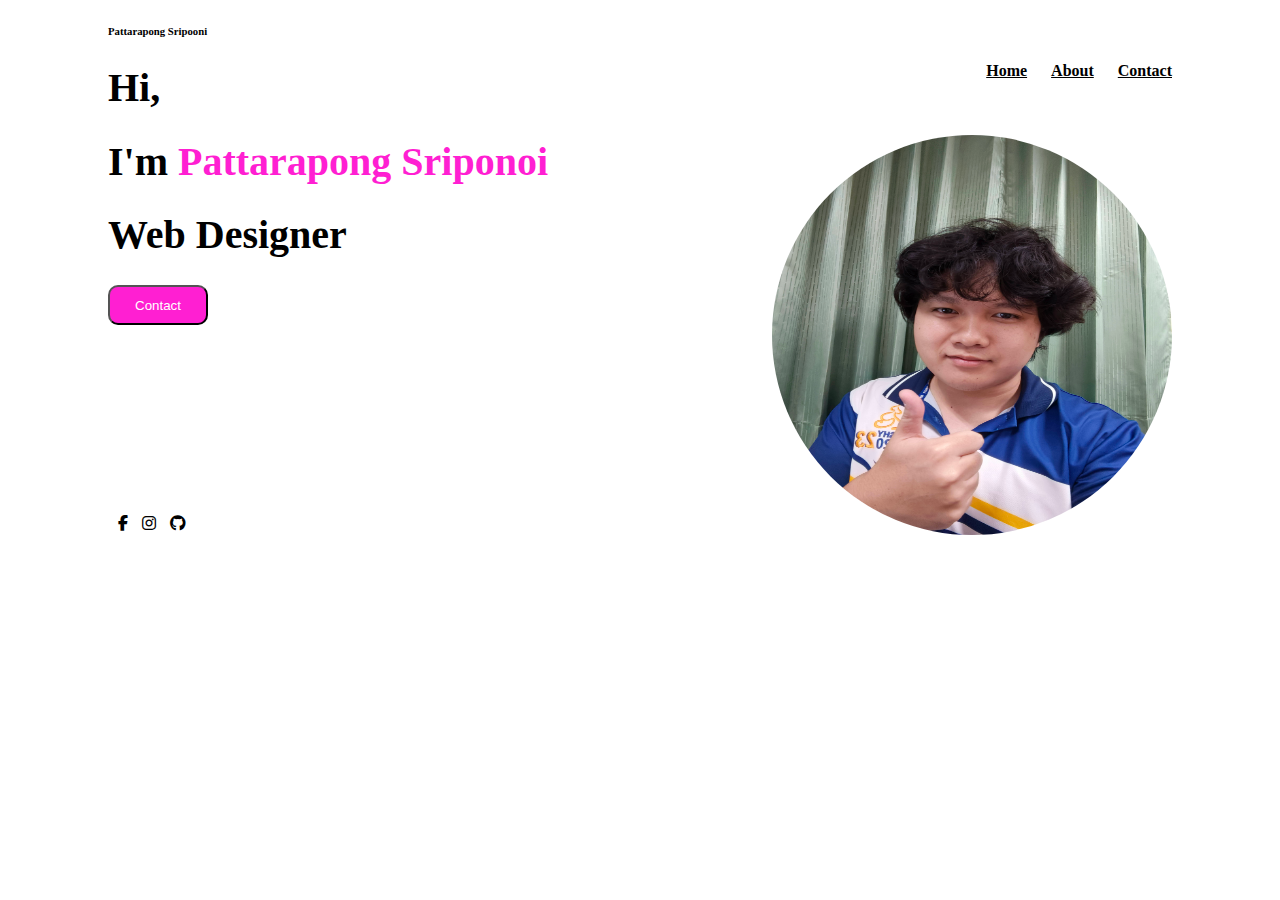
<file: index.html>
<!DOCTYPE html>
<html lang="en">

<head>
    <meta charset="UTF-8">
    <meta name="viewport" content="width=device-width, initial-scale=1.0">
    <title>Most Popular Computer Science</title>
    <link rel="stylesheet" href="mystyle.css">
    <link rel="stylesheet" href="https://cdnjs.cloudflare.com/ajax/libs/font-awesome/6.4.2/css/all.min.css">
</head>

<body>
    <header>
        <h6>Pattarapong Sripooni</h6>
    </header>
    <nav>
        <a href="#">Home</a>
        <a href="#">About</a>
        <a href="#">Contact</a>
    </nav>
    <section>
            <h1>Hi,</h1>
            <h1>I'm <strong style="color: rgb(255, 31, 210);">Pattarapong Sriponoi</strong></h1>
            <h1>Web Designer</h1>
        <aside>
            <img src="IMG_20250707_101124_103.jpg" alt="Computer Science">
        </aside>
        <div class ="button">
        <a href="hw.html"><input type="button" value="Contact"></a>
        </div>
    </section>

        <footer>
          <a href="https://www.facebook.com/mark.pattarapong.7"><i class="fab fa-facebook-f"></i></a>
          <a href="https://www.instagram.com/mark.pattarapong.7/"><i class="fab fa-instagram"></i></a>
          <a href="https://github.com/Pattarapong01"><i class="fab fa-github"></i></a>
        </footer>

</body>

</html>
</file>
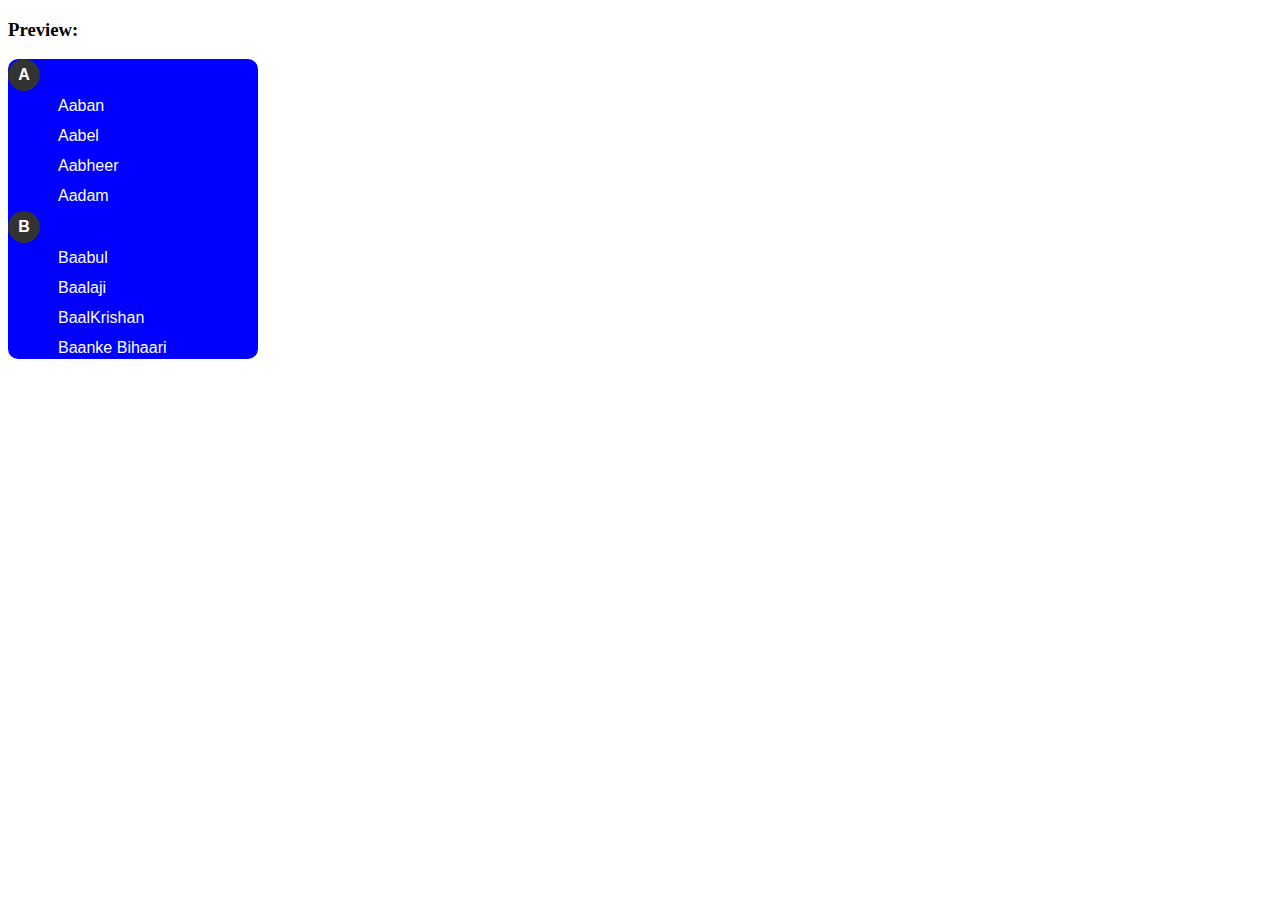
<file: ex03.html>
<!DOCTYPE html>
<html lang="en">
<head>
  <meta charset="UTF-8">
  <meta name="viewport" content="width=device-width, initial-scale=1.0">
  <title>Floating Table Headings</title>
  <style>
    .list-container {
      width: 250px;
      height: 300px;
      overflow-y: auto;
      border-radius: 10px;
      background: blue;
      color: white;
      font-family: Arial, sans-serif;
    }

    table {
      width: 100%;
      border-collapse: collapse;
    }

    td {
      padding: 6px 50px;
    }
    .circle {
      display: inline-block;
      background: #333;
      color: #fff;
      width: 30px;
      height: 30px;
      line-height: 30px;
      text-align: center;
      border-radius: 50%;
      font-weight: bold;
    }
  </style>
</head>
<body>

<h3>Preview:</h3>
<div class="list-container">
  <table>
    <tr>
        <th class ="circle">A</th>
    </tr>
    <tr>
        <td>Aaban</td>
    </tr>
    <tr>
        <td>Aabel</td>
    </tr>
    <tr>
        <td>Aabheer</td>
    </tr>
    <tr>
        <td>Aadam</td>
    </tr>

    <tr>
        <th class ="circle">B</th>
    </tr>
    <tr>
        <td>Baabul</td>
    </tr>
    <tr>
        <td>Baalaji</td>
    </tr>
    <tr>
        <td>BaalKrishan</td>
    </tr>
    <tr>
        <td>Baanke Bihaari</td>
    </tr>

    <tr>
        <th class ="circle">C</th>
    </tr>
    <tr>
        <td>Caddam</td>
    </tr>
    <tr>
        <td>Carlos</td>
    </tr>
    <tr>
        <td>Chris</td>
    </tr>
  </table>
</div>

</body>
</html>
</file>
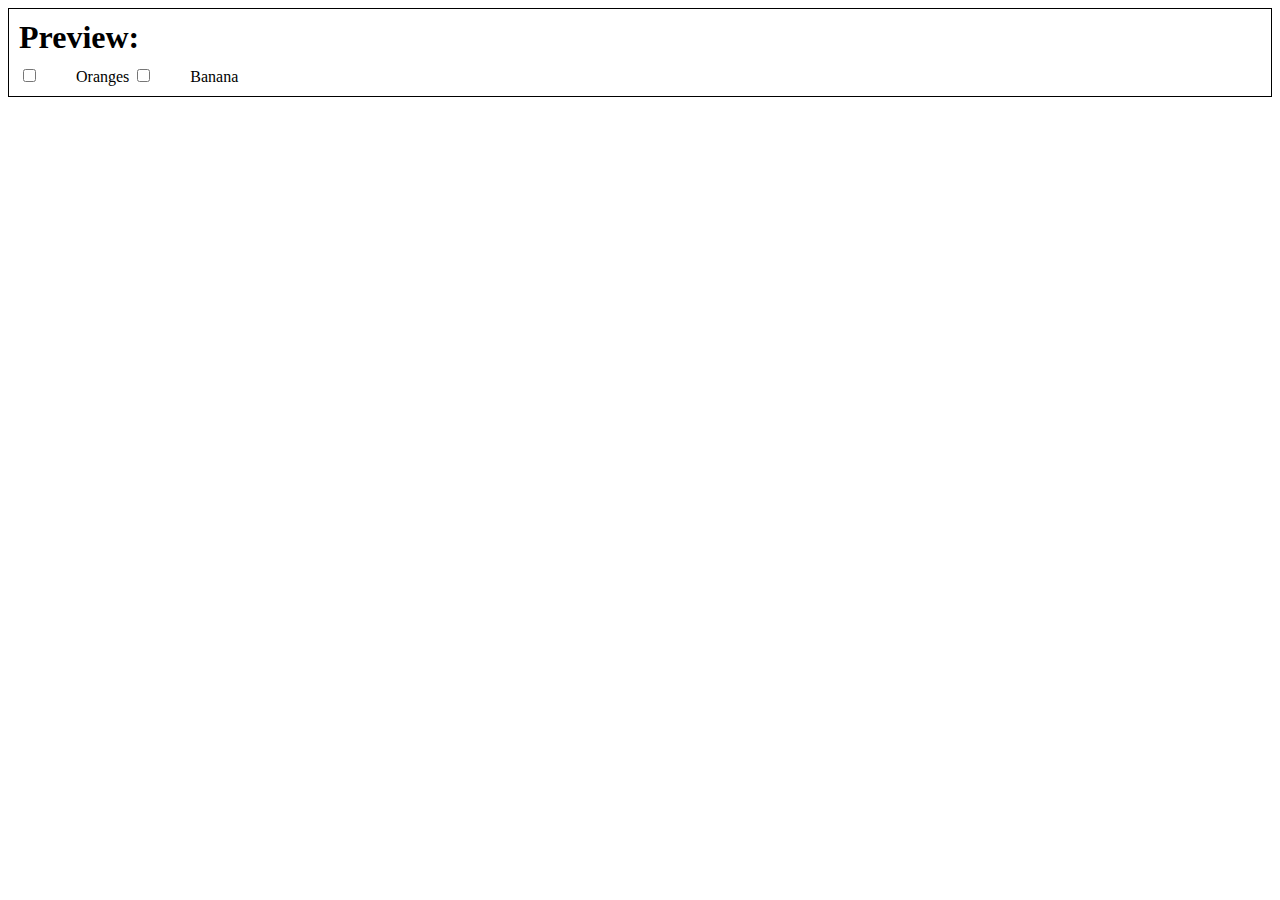
<file: ex1.html>
<!DOCTYPE html>
<html lang="en">
<head>
    <meta charset="UTF-8">
    <meta name="viewport" content="width=device-width, initial-scale=1.0">
    <title>Document</title>
</head>
<style>
    div {
       border: 1px solid black;
       padding: 10px;
       margin: 0px;
    }
    h1 {
       margin-top: 0px;
       margin-bottom: 10px;
    }
    input {
        margin-right: 40px;
    }
</style>
<body>
    <div>
     <h1>Preview: </h1>
        <input type="checkbox" id="oranges" name="fruit" value="oranges" >Oranges
        <input type="checkbox" id="banana" name="fruit" value="banana" >Banana
   </div>
</body>
</html>
</file>
<file: ex10.html>
<!DOCTYPE html>
<html lang="en">
<head>
    <meta charset="UTF-8">
    <meta name="viewport" content="width=device-width, initial-scale=1.0">
    <title>Document</title>
    <style>
  .pogadot{
    margin: 0;
    width: 200px;
    height: 200px;
    
    background-color: lightgray;
    background-image: radial-gradient(black 10%, transparent 11%),
                      radial-gradient(red 10%, transparent 11%);
    background-size: 40px 40px;
    background-position: 0 0, 20px 20px;
  }
</style>
</head>
<body>
    <div class="pogadot"></div>
</body>
</html>
</file>
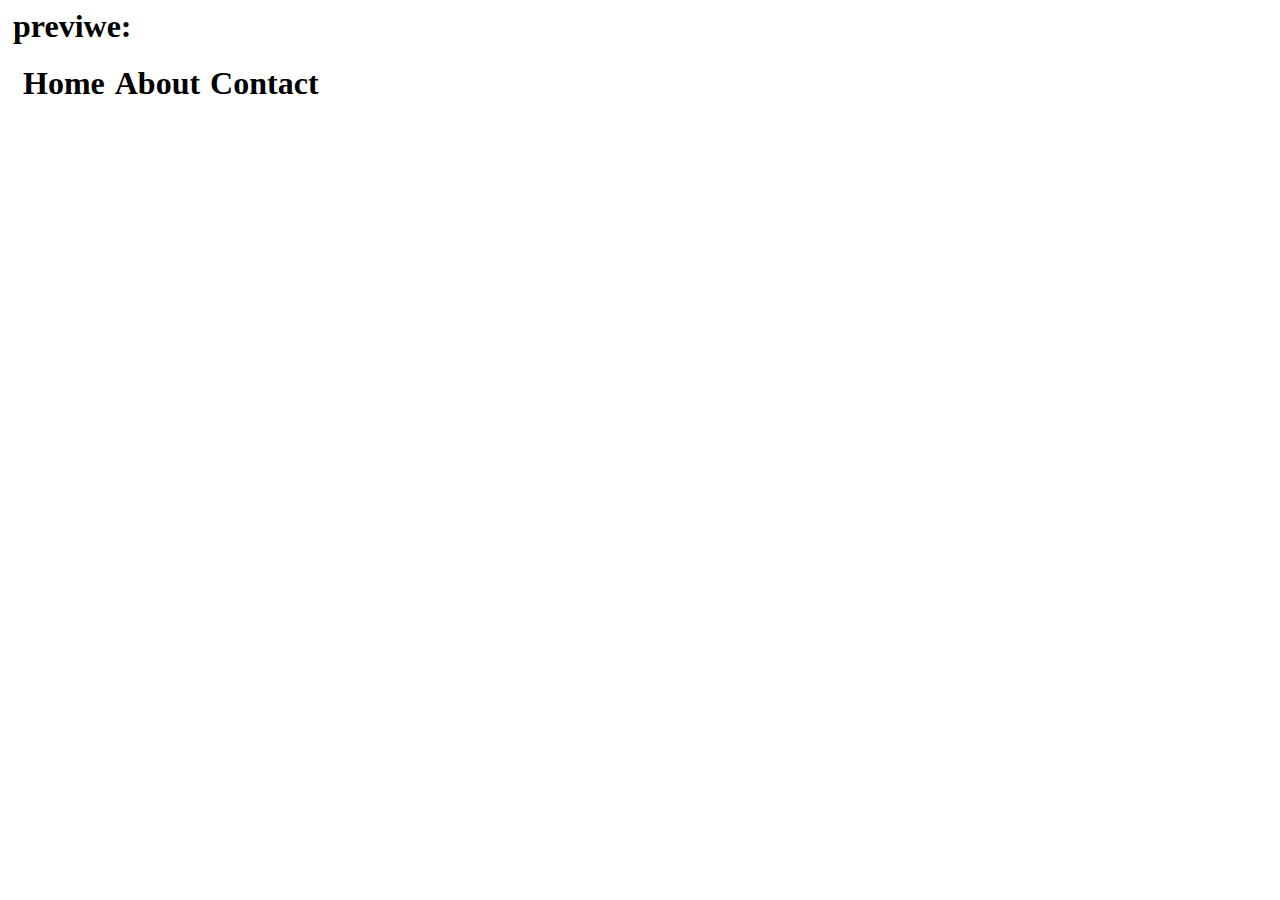
<file: ex4.html>
<!DOCTYPE html>
<html lang="en">
<head>
    <meta charset="UTF-8">
    <meta name="viewport" content="width=device-width, initial-scale=1.0">
    <title>Exersice_4</title>
    <style>
        .bar{
          display: flex;
            padding: 10px;
        }
        h1{
            margin: 5px;
        }
        .home:hover{
            background-color: orange;
        }
        .about:hover{
            background-color: orange;
        }
        .contact:hover{
            background-color: orange;
        }
    </style>
</head>
<body>
    <h1>previwe:</h1>
    <div class="bar">
        <h1 class="home">Home</h1>
        <h1 class="about">About</h1>
        <h1 class="contact">Contact</h1>
    </div>
</body>
</html
</file>
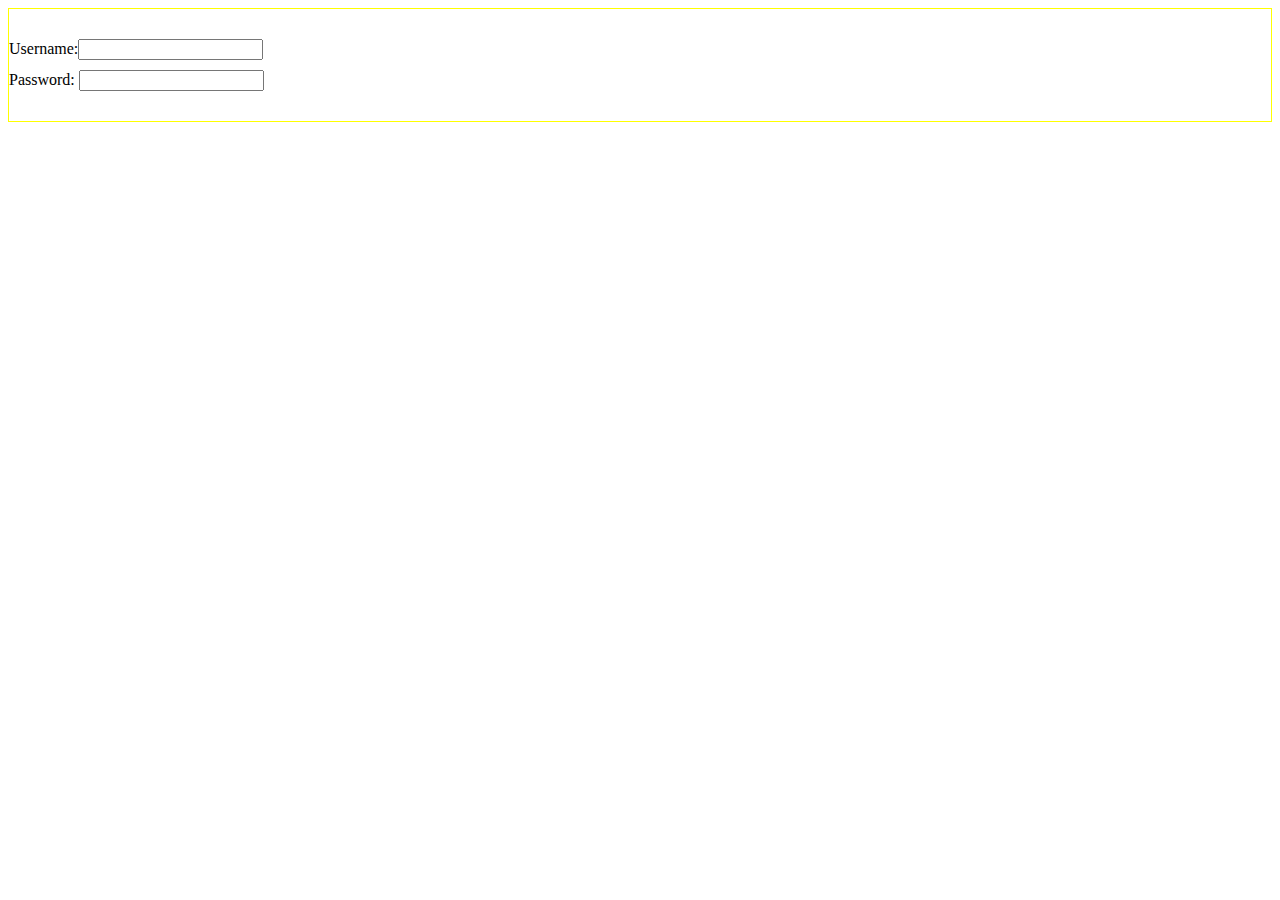
<file: ex6.html>
<!DOCTYPE html>
<html lang="en">
<head>
    <meta charset="UTF-8">
    <meta name="viewport" content="width=device-width, initial-scale=1.0">
    <title>Document</title>
    <style>
        .Username{
            margin-bottom: 10px;
        }
        .password{
            margin-left: 4px;
        }
        .content{
            border: 1px yellow solid;
            padding-top: 30px;
            padding-bottom: 30px;
        }
    </style>
</head>
<body>
    <div class="content">
    Username:<input type="text" class="Username">
    <br>
    Password:<input type="password" class="password">
    </div> 
</body>
</html>
</file>
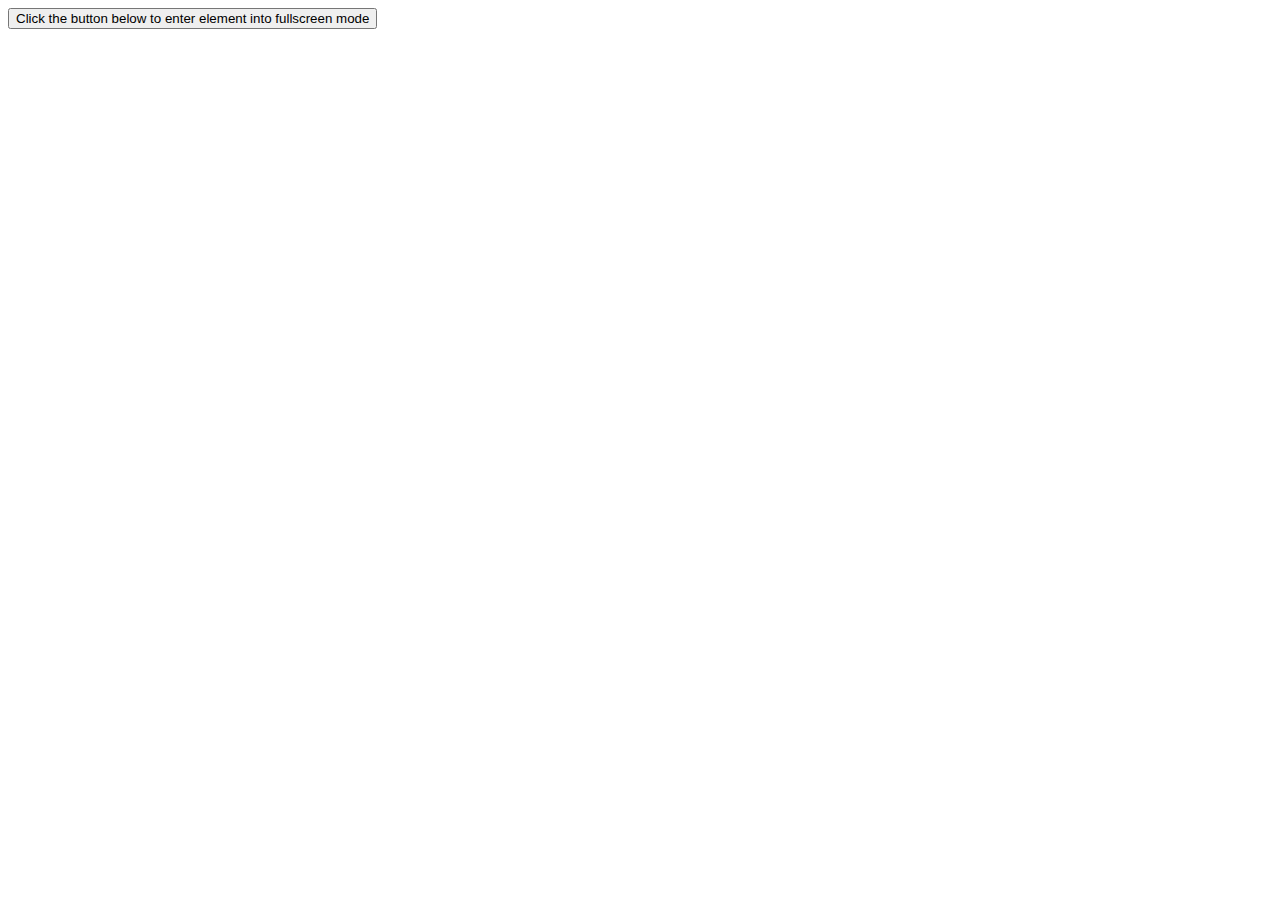
<file: ex7.html>
<!DOCTYPE html>
<html lang="en">
<head>
    <meta charset="UTF-8">
    <meta name="viewport" content="width=device-width, initial-scale=1.0">
    <title>Exersice_7</title>
    <style>
        :fullscreen{
            width: 100vw;
            height: 100vh;
            background-color: yellow;
        }

    </style>

    <script>
        const elem = document.documentElement;
        function fullscreen(){
            if(elem.requestFullscreen){
                elem.requestFullscreen();
            }
        }
        
    </script>
</head>
<body>

    <button onclick="fullscreen()">Click the button below to enter element into fullscreen mode</button>
    
</body>
</html>
</file>
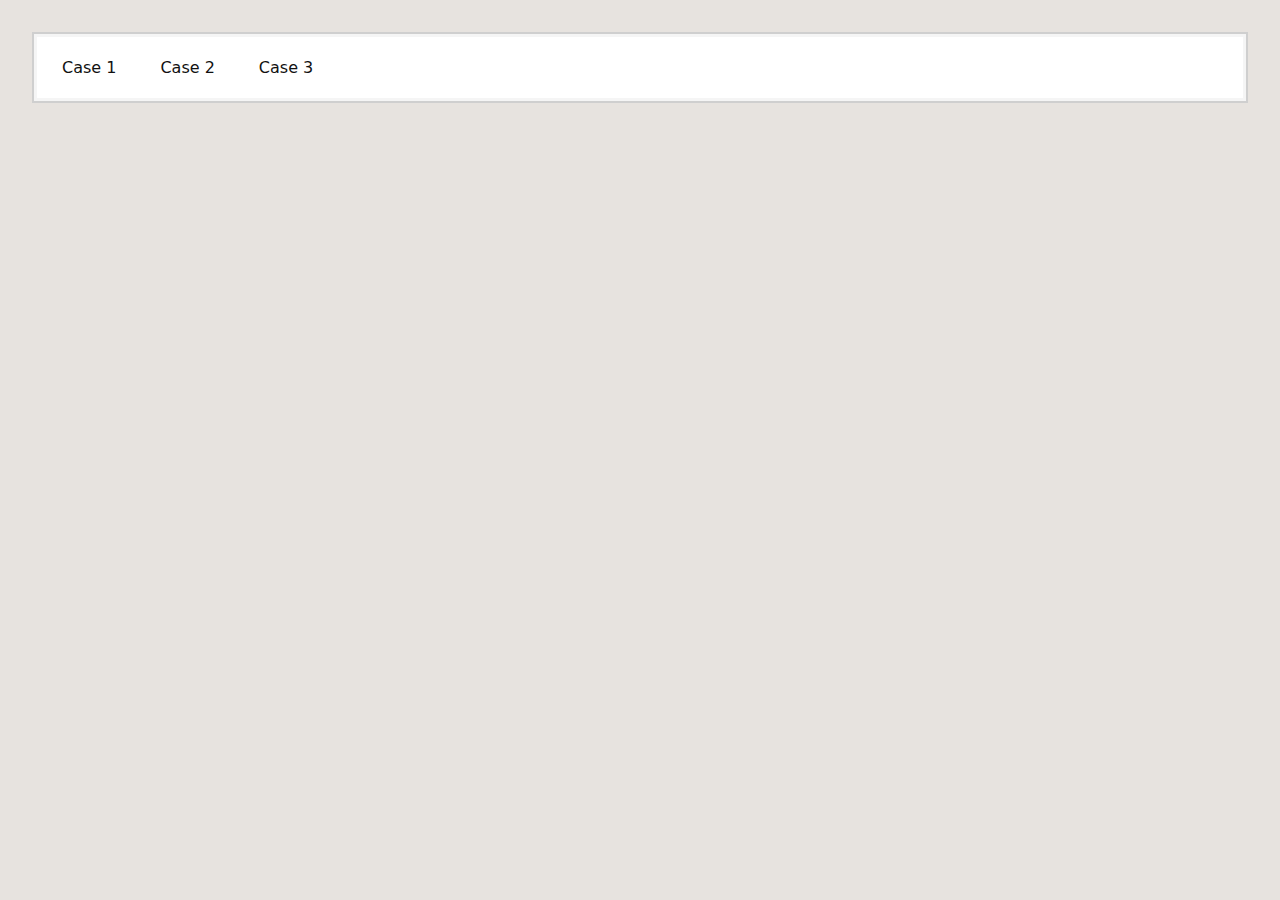
<file: ex9.html>
<!DOCTYPE html>
<html lang="th">
<head>
<meta charset="utf-8" />
<meta name="viewport" content="width=device-width, initial-scale=1" />
<style>
  body{
    font-family: system-ui, sans-serif;
    background:#e7e3df;
    padding:24px;
  }

  h2{ margin:0 0 12px; }

  .box{
    background:#fff;
    border:2px solid #cfcfcf;
    box-shadow: 0 0 0 3px #f5f5f5 inset;
    padding:18px;
  }

  .menu{
    display:flex;
    gap:24px;
    align-items:center;
  }

  .menu > a{
    text-decoration:none;
    color:#111;
    padding:6px 10px;
    border-radius:8px;
    transition:opacity .25s ease, transform .15s ease;
    opacity:1;
  }
  .menu > a:hover{ transform: translateY(-1px); }

  .menu:hover > *{ opacity:.25; }

  .menu:hover > *:hover{ opacity:1; }

  .menu:focus-within > *{ opacity:.25; }
  .menu:focus-within > *:focus{ opacity:1; outline:2px solid #b21d2a; }
</style>
</head>
<body>
  <div class="box">
    <nav class="menu">
      <a href="#">Case 1</a>
      <a href="#">Case 2</a>
      <a href="#">Case 3</a>
    </nav>
  </div>
</body>
</html>
</file>
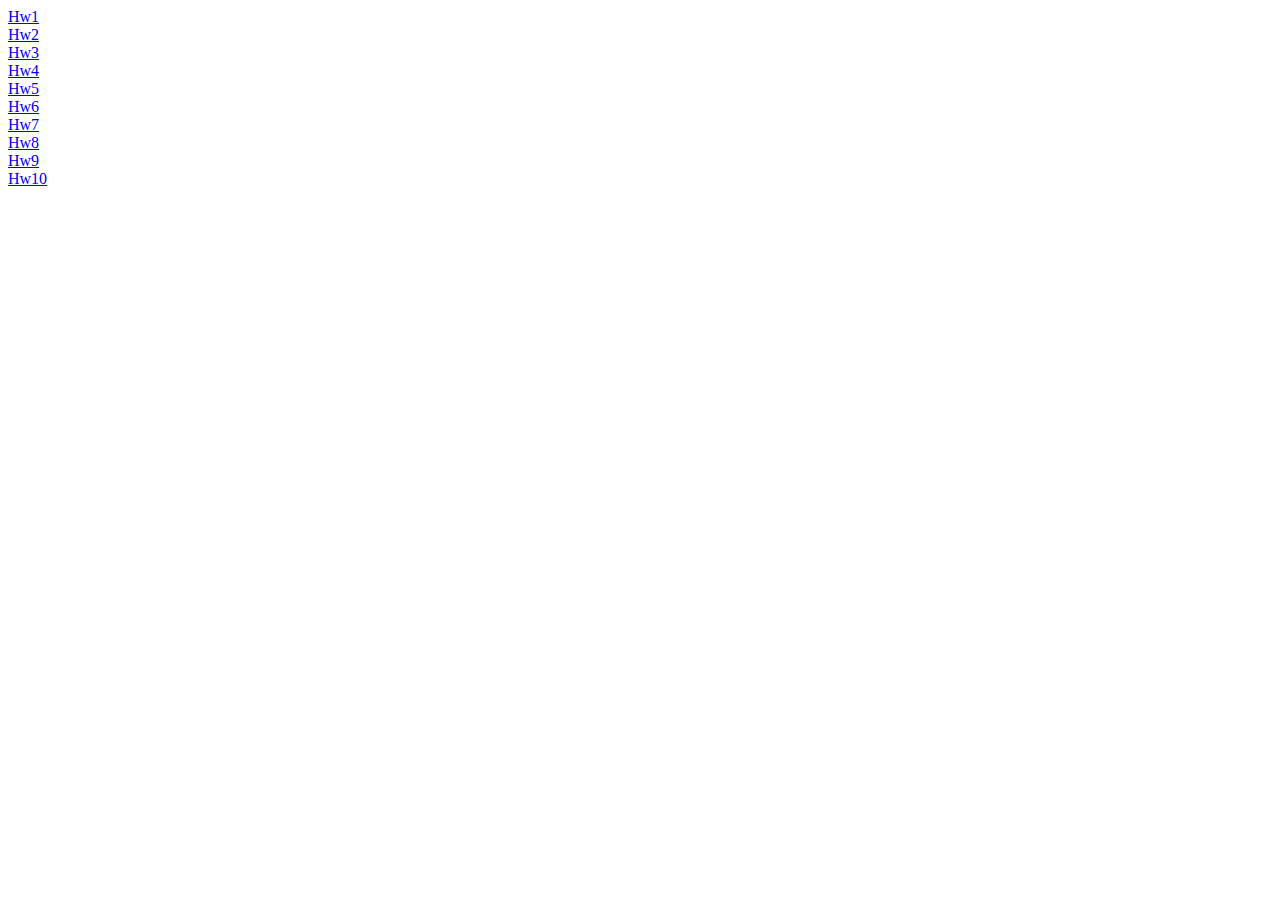
<file: hw.html>
<!DOCTYPE html>
<html lang="en">

<head>
    <meta charset="UTF-8">
    <meta name="viewport" content="width=device-width, initial-scale=1.0">
    <title>Most Popular Computer Science</title>
    <link rel="stylesheet" href="mystyle.css">
</head>
    <body>
        <a href="ex1.html">Hw1</a>
        <br>
        <a href="ex2.html">Hw2</a>
        <br>
        <a href="ex3.html">Hw3</a>
        <br>
        <a href="ex4.html">Hw4</a>
        <br>
        <a href="ex5.html">Hw5</a>
        <br>
        <a href="ex6.html">Hw6</a>
        <br>
        <a href="ex7.html">Hw7</a>
        <br>
        <a href="ex8.html">Hw8</a>
        <br>
        <a href="ex9.html">Hw9</a>
        <br>
        <a href="ex10.html">Hw10</a>

    </body>
</html>
</file>
<file: mystyle.css>
img {
    border-radius: 400px;
    width: 400px;
    height: 400px;
    margin-top: -150px;
}

aside{
    float: right;
}

nav {
    float: right;
    padding:0px 100px 0px 100px;

}

nav a {
     margin-left: 20px ;

}

nav a{
    font-weight: bolder;
    color: black;
}

h1 {
    font-weight: bold;
    font-size: 40px;
}

section {
    padding:0px 100px 0px 100px;
}

header {
    padding:0px 100px 0px 100px;
}

.button input {
    color: rgb(255, 255, 255);
    background-color: rgb(255, 31, 210);
    border-radius: 10px;
    width: 100px;
    height: 40px;
}

footer {
    padding:190px 100px 0px 100px;
}

footer a {
    margin-left: 10px ;
    color:black;

}

nav a:hover {
    color: rgb(255, 31, 210);
    text-decoration: underline;
    transition: color 0.2s;
}
</file>
